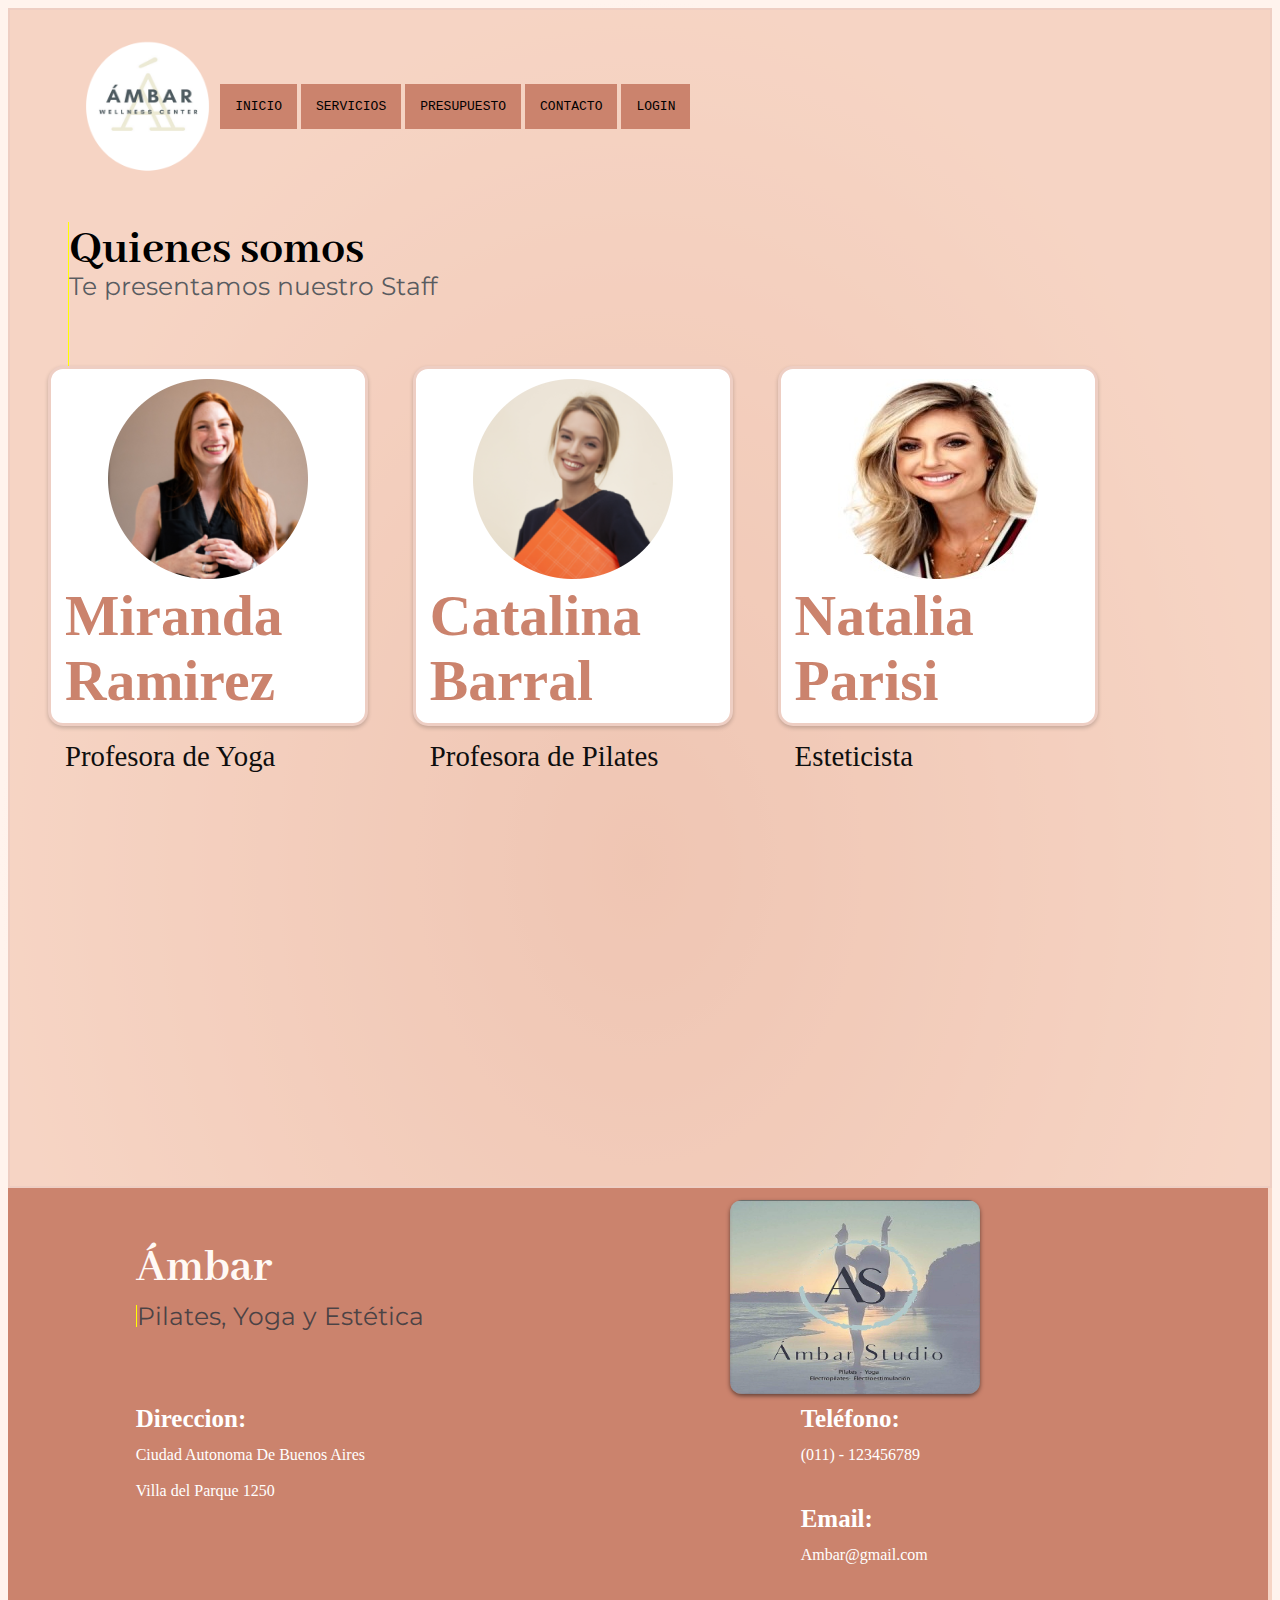
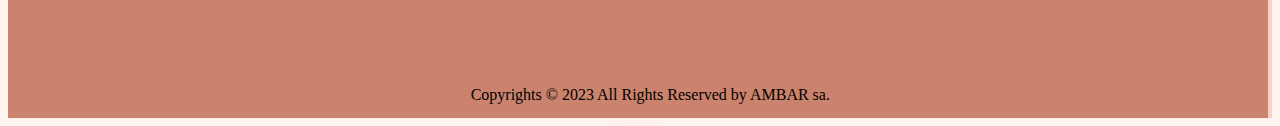
<file: pages/Quienes somos.html>
<!DOCTYPE html>
<html lang="en">

<head>
    <meta charset="UTF-8">
    <meta http-equiv="X-UA-Compatible" content="IE=edge">
    <meta name="viewport" content="width=device-width, initial-scale=1.0">
    <link rel="preconnect" href="https://fonts.googleapis.com">
    <link rel="preconnect" href="https://fonts.gstatic.com" crossorigin>
    <link href="https://fonts.googleapis.com/css2?family=Abhaya+Libre:wght@400;700&display=swap" rel="stylesheet">
    <link rel="preconnect" href="https://fonts.googleapis.com">
    <link rel="preconnect" href="https://fonts.gstatic.com" crossorigin>
    <link href="https://fonts.googleapis.com/css2?family=Montserrat:wght@400;500&display=swap" rel="stylesheet">
    <link rel="stylesheet" href="../css/quienes somos.css">
    <link rel="stylesheet" href="../css/servicios.css">
    <title>Nuestro Staff</title>
</head>

<body>
    <header>
        <nav>
            <div class="contenedor">
                <div class="menu">
                    <img src="../images/logo.png" alt="logo" class="logo-image">
                    <ul>

                        <li><a href="../index.html">INICIO</a></li>
                        <li><a href="./servicios.html">SERVICIOS</a></li>
                        <li><a href="./presupuesto.html">PRESUPUESTO</a></li>
                        <li><a href="./contactos.html">CONTACTO</a></li>
                        <li><a href="./Login.html">LOGIN</a></li>


                    </ul>

                </div>
            </div>
        </nav>
    </header>
        <main>
            <div class="titulo-formulario">
                <h1 class="titulo">Quienes somos </h1>
                <h2 class="subtitulo">Te presentamos nuestro Staff</h2>
        </div>  
            <section class="slider container">
                <ul class="slider__items">
                    <li class="slider__item">
                        <article class="card-item__staff">
                            <picture class="card-item__cover">
                                <img src="../images/Profeyoga0.png" alt="Profesora de Yoga">
                            </picture>
                            <div class="card-item__content">
                                <h3 class="card-item__title">Miranda Ramirez</h3>
                                <p class="card-item__price">Profesora de Yoga</p>
                            </div>
                        </article>
                    </li>
    
                    <li class="slider__item">
                        <article class="card-item__staff">
                            <picture class="card-item__cover">
                                <img src="../images/Profedepilates0.png" alt="Profesora de Pilates">
                            </picture>
                            <div class="card-item__content">
                                <h3 class="card-item__title">Catalina Barral</h3>
                                <p class="card-item__price">Profesora de Pilates</p>
                            </div>
                        </article>
                    </li>
                    
                    <li class="slider__item">
                        <article class="card-item__staff">
                            <picture class="card-item__cover">
                                <img src="../images/Esteticista0.jpg" alt="Esteticista">
                            </picture>
                            <div class="card-item__content">
                                <h3 class="card-item__title">Natalia Parisi</h3>
                                <p class="card-item__price">Esteticista</p>
                            </div>
                        </article>
                    </li>
    
                </ul>
            </section>
        </main>
        <footer>
            <div class="footer">
                
                <img src="../images/ambar1.png" class="img-12" alt="ambaryoga">
                <h2 class="texto12">Ámbar</h2>
                <p class="texto13">Pilates, Yoga y Estética</p>
                <h3 class="texto14">Direccion:</h3>
                <p class="texto15">Ciudad Autonoma De Buenos Aires <br><br> Villa del Parque
                    1250</p>
    
                <p class="texto16">Copyrights © 2023 All Rights Reserved by AMBAR sa.</p>   
                
                <h3 class="texto17">Teléfono:</h3>
                <p class="texto18">(011) - 123456789</p>
                <h3 class="texto19">Email:</h3>
                <p class="texto20">Ambar@gmail.com</p>
                        
                    
    
    
    
            </div>
    
        </footer>

     

</body>

</html>
</file>
<file: css/quienes somos.css>
*{
    margin: 20;
    padding: 20;
    box-sizing: border-box;
  }


body {
    background: #f0c0a999;

}

header {
    /* background-image:url(./Group\ 1.jpg);
    background-repeat: no-repeat; */
    /* background-position: 305px; */
 
    height: 2000px;
    border: solid 2px #EECEC3;
    width: auto;
    margin: auto;
}


.logo-image {
    width: 125px;
    height: 200px;
    position: relative;
    left:30px;
    top: 10px;
}


.menu li {

    display:inline-block ;
    /* border: solid 2px green; */
    }
    
    
    .menu li a {
        
        text-decoration: none;
        padding: 15px;
        color: black;
        font-family: monospace;
        background-color: #CB836D;
    }
    
    .menu li :hover {
        color: white;
    }

    
    section {
        display: inline-flex;
        
    }

.menu {
    
    display:flex;
    margin: -50px;
    padding-left: 50px;
    /* border: solid 2px red; */
    align-items: center;
   /*  justify-content:center; */
}



footer {
    bottom:500px;
    width: 1260px;
    height: 530px;
    background: #CB836D;
    overflow-x: hidden;

}

.texto12    {    position: absolute;
width: 219.86px;
height: 41.84px;
left: 135.66px;
top: 2050px;
font-family: 'Abhaya Libre';
font-style: normal;
font-weight: 700;
line-height: 57px;
color: #FFF9F5;
font-size: 48px;


}

.texto13{
    position: absolute;
    left: 135.66px;
    top: 2150px;
    font-family: 'Montserrat';
    font-style: normal;
    font-weight: 400;
    font-size: 25px;
    line-height: 22px;
    color: rgba(17, 39, 52, 0.7);
    border-left:solid 1.5px yellow;
    
    }

    .texto14 {
        
    position: absolute;
    left: 135.66px;
    top: 2230px;
    font-size: 25px;
    border: none;
    color: white;
    }

    .texto15 {
        
        position: absolute;
        left: 135.66px;
        top: 2280px;
        font-size: 25px;
        border: none;
        color: white;
        font-size: medium;
        }

        .texto16 {
        
            position: absolute;
            left: 470.66px;
            top: 2500px;
            font-size: 25px;
            border: none;
            color:black;
            font-size: medium;
            }

    .texto17 {
        
        position: absolute;
        left: 800.66px;
        top: 2230px;
        font-size: 25px;
        border: none;
        color: white;
        }
 
        .texto18 {
        
            position: absolute;
            left: 800.66px;
            top: 2280px;
            font-size: 25px;
            border: none;
            color: white;
            font-size: medium;
            }
            .texto19 {
        
                position: absolute;
                left: 800.66px;
                top: 2300px;
                font-size: 25px;
                border: none;
                color: white;
                
                }
                .texto20 {
        
                    position: absolute;
                    left: 800.66px;
                    top: 2350px;
                    font-size: 25px;
                    border: none;
                    color: white;
                    font-size: medium;
                    }

.img-12 {
    position: absolute;
        width: 250px;
        height: 194px;
        left: 730px;
        top: 2040px;
        border-radius: 12px;
        box-shadow: 0 2px 4px rgba(0, 0, 0, 0.5);
}
</file>
<file: css/servicios.css>
/* *{
    margin: 20;
    padding: 20;
    box-sizing: border-box;
  } */
  
:root{
    /* Palette */
    --color-primario: #F0C0A9;
    --color-secundario: #CB836D;
    --color-acento: #86968B;
    --tipography-light: #FFF9F5;
    --tipography-dark: #0E0E0E;
    --background-light: #0E0E0E;

    /* Fonts */
    /* --base-font: 'Abhaya Libre', serif;
    --alternative-font: 'Montserrat', sans-serif; */
    
    --font-H2: 3.8em;
    --font-H3: 3.6em;
    --font-bodylarge: 2.4em;
    --font-bodymedium: 1.8em;
    --font-labelmedium: 1.6em;
    --font-labelsmall: 1.4em;
 
    /* Spacings */
    --spacing-128: 12.8rem;
    --spacing-68: 6.8rem;
    --spacing-36: 3.6rem;
    --spacing-28: 2.8rem;
    --spacing-12: 1.2rem;
    --spacing-8: 0.8rem; 
}


/* <style>
  @import url('https://fonts.googleapis.com/css2?family=Abhaya+Libre:wght@400;700&display=swap');
</style> */

/* <style>
  @import url('https://fonts.googleapis.com/css2?family=Montserrat:wght@400;500&display=swap');
</style> */

html{
    font-size: 100%;
    background: radial-gradient(50% 50% at 50% 50%, #EECEC3 0%, #FFF3ED 100%);
}

 ul{
    list-style-type: none;
}

.container {
    position: absolute;
    top: 150px;
    max-width: 1240px;
    justify-content: center;
    align-items: center;
    margin: 0 auto;
    max-height: 1000px;
}

.slider{
    display: flex;
    flex-direction: column;
    gap: var(--spacing-36);
    max-height: 800px;
}

.slider__title{
    display: flex;
    font-family: var(--base-font) ;
    font-size: var(--font-H2);
    justify-content: center;
    color: var(--tipography-dark);
}

.slider__items{
    display: flex;
    gap: var(--spacing-28);
}

.card-item__staff{
    height: 360px;
    width: 320PX;
    background-color: #fff;
    border-radius: 15px;
    box-shadow: 0 2px 4px rgba(0, 0, 0, 0.2);
    padding: 10px;
    border: solid #EECEC3;
}

.card-item__cover{
    display: flex;
    justify-content: center;
}

.card-item__content{
    display: flex;
    flex-direction: column;
    gap: var(--spacing-12);
    padding: var(--spacing-16);
}

.card-item__title{
    display: flex;
    font-family: var(--base-font);
    font-size: var(--font-H3);
    color: var(--color-secundario);
    margin: 4px;
    align-items: center;
    justify-content: center;
}

.card-item__time{
    font-family: var(--alternative-font);
    font-size: var(--font-bodymedium);
    color: var(--tipography-dark);
    margin: 4px;
}

.card-item__price{
    font-family: var(--alternative-font);
    font-size: var(--font-bodymedium);
    color: var(--tipography-dark);
    margin: 4px;
}

/* body {
    background: #f0c0a999;
    overflow-x: hidden;
} */

header {
    /* background-image:url(./Group\ 1.jpg);
    background-repeat: no-repeat; */
    /* background-position: 305px; */
 
    height: 1180px;
    border: solid 2px #EECEC3;
    width: auto;
    margin: auto;
}



.logo-image {
    width: 125px;
    height: 200px;
    position: relative;
    left:30px;
    top: 10px;
}


.menu li {

    display:inline-block ;
    /* border: solid 2px green; */
    }
    
    
    .menu li a {
        
        text-decoration: none;
        padding: 15px;
        color: black;
        font-family: monospace;
        background-color: #CB836D;
    }
    
    .menu li :hover {
        color: white;
    }

    
    section {
        display: inline-flex;
        
    }

.menu {
    
    display:flex;
    margin: -30px;
    padding-left: 50px;
    /* border: solid 2px red; */
    align-items: center;
   /*  justify-content:center; */
}


footer {
    
    
   
    bottom:500px;
    width: 1260px;
    height: 530px;
    background: #CB836D;
    overflow-x: hidden;

}

.texto12    {    position: absolute;
width: 219.86px;
height: 41.84px;
left: 135.66px;
top: 1200px;
font-family: 'Abhaya Libre';
font-style: normal;
font-weight: 700;
line-height: 57px;
color: #FFF9F5;
font-size: 48px;


}

.texto13{
    position: absolute;
    left: 135.66px;
    top: 1280px;
    font-family: 'Montserrat';
    font-style: normal;
    font-weight: 400;
    font-size: 25px;
    line-height: 22px;
    color: rgba(17, 39, 52, 0.7);
    border-left:solid 1.5px yellow;
    
    }

    .texto14 {
        
    position: absolute;
    left: 135.66px;
    top: 1380px;
    font-size: 25px;
    border: none;
    color: white;
    }

    .texto15 {
        
        position: absolute;
        left: 135.66px;
        top: 1430px;
        font-size: 25px;
        border: none;
        color: white;
        font-size: medium;
        }

        .texto16 {
        
            position: absolute;
            left: 470.66px;
            top: 1670px;
            font-size: 25px;
            border: none;
            color:black;
            font-size: medium;
            }

    .texto17 {
        
        position: absolute;
        left: 800.66px;
        top: 1380px;
        font-size: 25px;
        border: none;
        color: white;
        }
 
        .texto18 {
        
            position: absolute;
            left: 800.66px;
            top: 1430px;
            font-size: 25px;
            border: none;
            color: white;
            font-size: medium;
            }
            .texto19 {
        
                position: absolute;
                left: 800.66px;
                top: 1480px;
                font-size: 25px;
                border: none;
                color: white;
                
                }
                .texto20 {
        
                    position: absolute;
                    left: 800.66px;
                    top: 1530px;
                    font-size: 25px;
                    border: none;
                    color: white;
                    font-size: medium;
                    }

.img-12 {
    position: absolute;
        width: 250px;
        height: 194px;
        left: 730px;
        top: 1200px;
        border-radius: 12px;
        box-shadow: 0 2px 4px rgba(0, 0, 0, 0.5);
}

.contenedor{
    margin-top: 2%;
    margin-left: 2%;
  }
  main  {
    position: absolute;
    top: 200px;
    height: 200px;
    width: 1200px;
} 


  .titulo-formulario {
    display: flex;
    align-items: center;
    justify-content: space-between;
    margin-top: -5%;
    height: 200px;
    width: 1200px;
    flex:1;
    margin-right: 30px;
    position: absolute;
  }
  
  .titulo{
    font-family: 'Abhaya Libre';
    font-style: normal;
    font-weight: 700;
    line-height: 57px;
    color: #000000;
    font-size: 48px;
    border-left:solid 1.5px yellow;
  }

  .subtitulo{
    font-family: 'Montserrat';
    font-style: normal;
    position: absolute;
    top: 55%;
    left: 5%;
    font-weight: 400;
    font-size: 25px;
    color: rgba(17, 39, 52, 0.7);
    border-left:solid 1.5px yellow;

  }


  h1 {
    
    position: absolute;
    top: 25%;
    left: 5%;
    color: black;
    height: 200px;
    width: 1200px;
}
</file>
